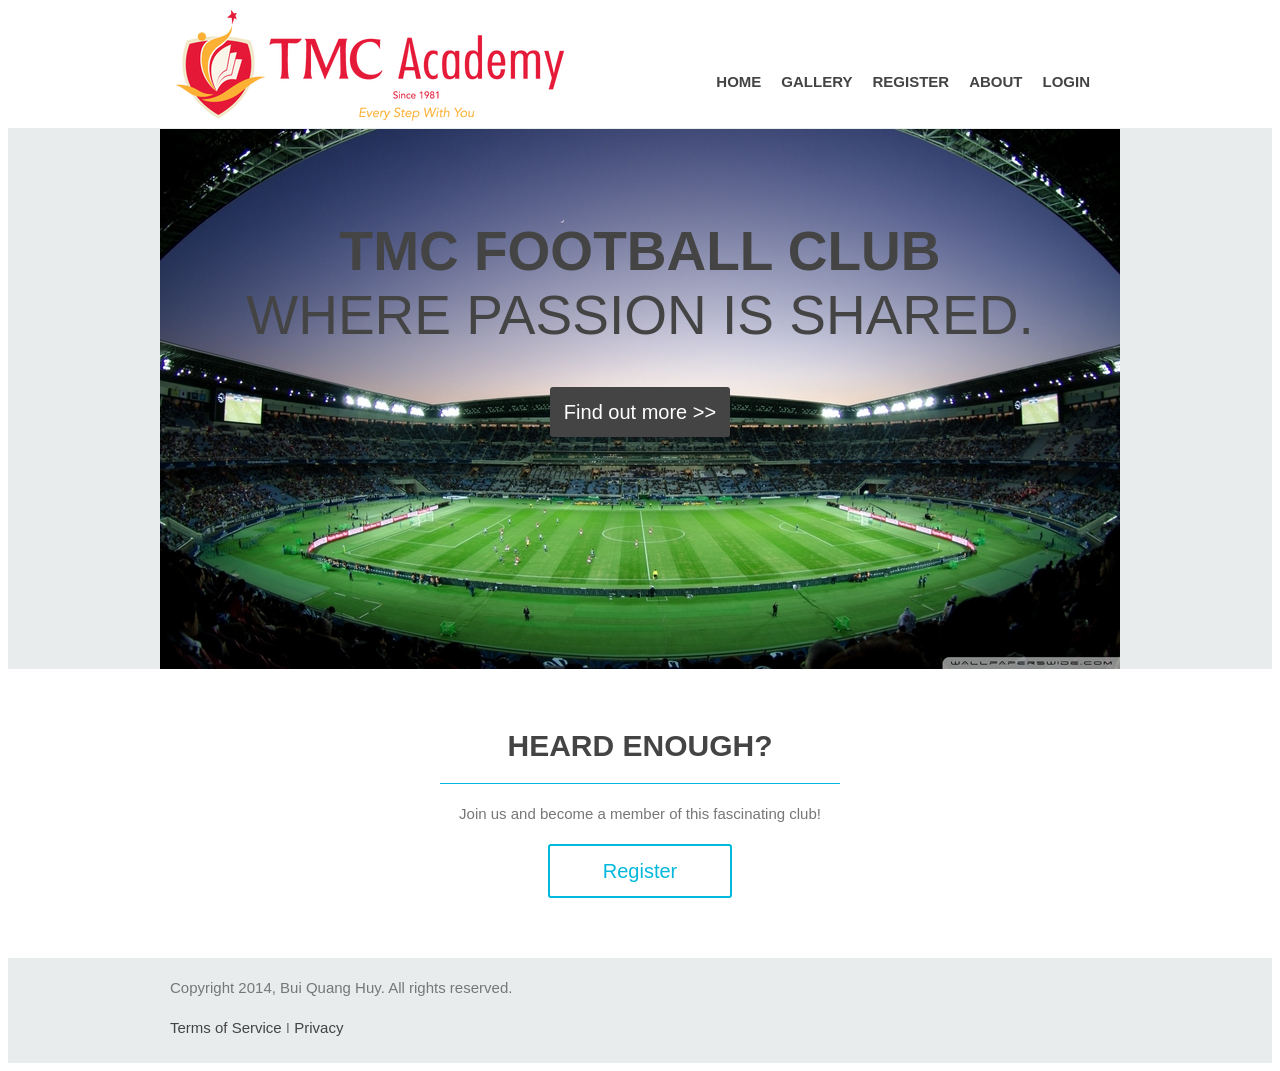
<file: index.htm>
<!DOCTYPE HTML>
<html>
<head>
    <meta http-equiv="Content-Type" content="text/html; charset=utf-8">
    <title>TMC Football Club</title>
	<link rel="stylesheet" type="text/css" href="css/style-home.css">
	<link href='http://fonts.googleapis.com/css?family=Crete+Round' rel='stylesheet' type='text/css'>
</head>
 
<body>
	<header>
		<div class="container">
			<img src = "img/tmc-logo2.png" alt = "TMC logo" />
			<nav>
				<ul>
					<li><a href="/">Home</a></li>
					<li><a href="/gallery.htm">Gallery</a></li>
					<li><a href="/register.php">Register</a></li>
					<li><a href="/about.htm">About</a></li>
					<li><a href="/login.php">Login</a></li>
				</ul>
			</nav>
		</div>
	</header>
	
	<div id="main-image">
		<div class="container">
			<h2><strong>TMC Football Club</strong><br/>
			where passion is shared.</h2>
		<a href="/about.htm" class="button-1">Find out more >></a>
		</div>
	</div>
	
	<div id="register">
		<div class="container">
			<h3>Heard enough?</h3>
			<p>Join us and become a member of this fascinating club! </p>
			<a href="/register.php" class="button-2">Register</a>
		</div>
	</div>
	
	<footer>
		<div class="container">
			<div id="footer-info">
			<p>Copyright 2014, Bui Quang Huy. All rights reserved.</p>
			<p><a href="#">Terms of Service</a> I <a href="#">Privacy</a></p>
			</div>
		<div class="clear"></div>
		</div>
	</footer>
    
</body>
</html>
</file>
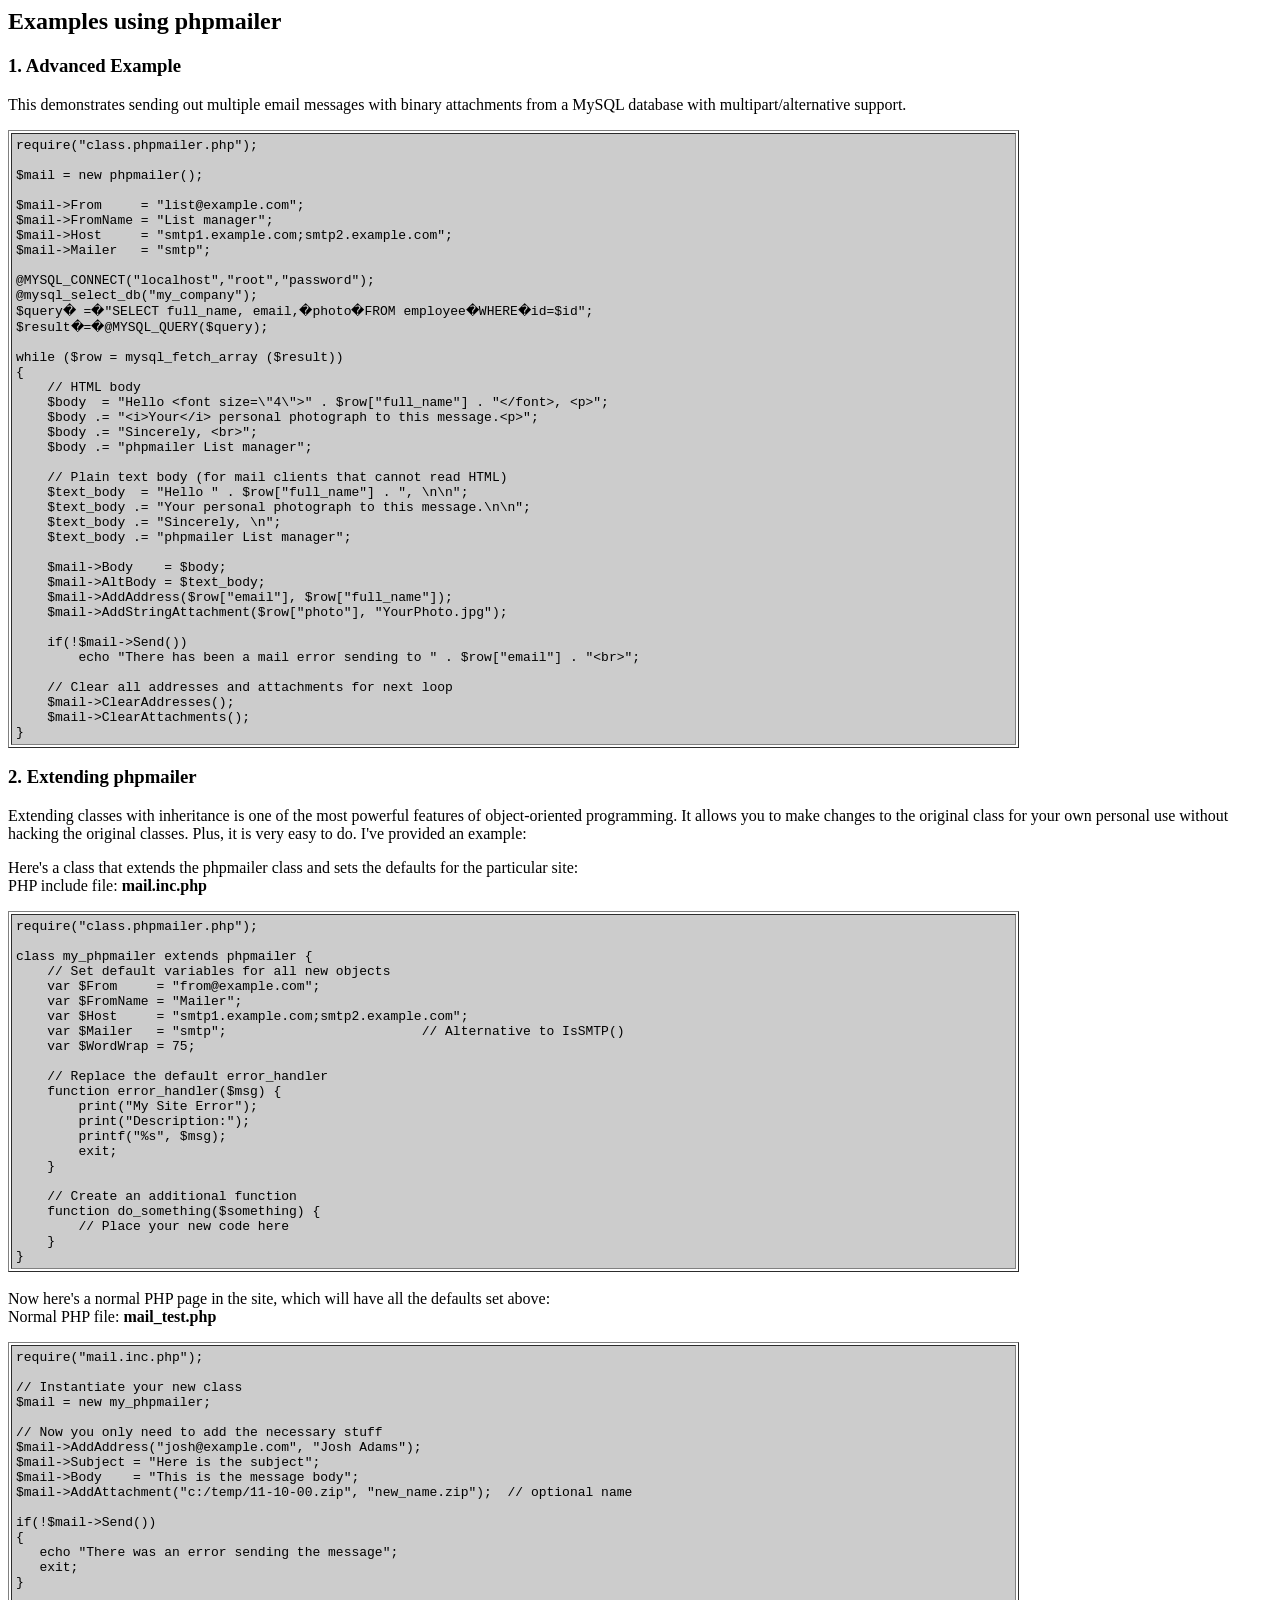
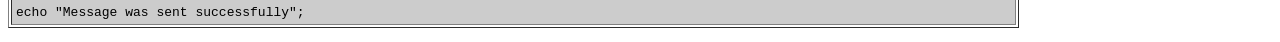
<file: php-mailer/docs/extending.html>
<html>
<head>
<title>Examples using phpmailer</title>
</head>

<body bgcolor="#FFFFFF">

<h2>Examples using phpmailer</h2>

<h3>1. Advanced Example</h3>
<p>

This demonstrates sending out multiple email messages with binary attachments
from a MySQL database with multipart/alternative support.<p>
<table cellpadding="4" border="1" width="80%">
<tr>
<td bgcolor="#CCCCCC">
<pre>
require("class.phpmailer.php");

$mail = new phpmailer();

$mail->From     = "list@example.com";
$mail->FromName = "List manager";
$mail->Host     = "smtp1.example.com;smtp2.example.com";
$mail->Mailer   = "smtp";

@MYSQL_CONNECT("localhost","root","password");
@mysql_select_db("my_company");
$query� =�"SELECT full_name, email,�photo�FROM employee�WHERE�id=$id";
$result�=�@MYSQL_QUERY($query);

while ($row = mysql_fetch_array ($result))
{
    // HTML body
    $body  = "Hello &lt;font size=\"4\"&gt;" . $row["full_name"] . "&lt;/font&gt;, &lt;p&gt;";
    $body .= "&lt;i&gt;Your&lt;/i&gt; personal photograph to this message.&lt;p&gt;";
    $body .= "Sincerely, &lt;br&gt;";
    $body .= "phpmailer List manager";

    // Plain text body (for mail clients that cannot read HTML)
    $text_body  = "Hello " . $row["full_name"] . ", \n\n";
    $text_body .= "Your personal photograph to this message.\n\n";
    $text_body .= "Sincerely, \n";
    $text_body .= "phpmailer List manager";

    $mail->Body    = $body;
    $mail->AltBody = $text_body;
    $mail->AddAddress($row["email"], $row["full_name"]);
    $mail->AddStringAttachment($row["photo"], "YourPhoto.jpg");

    if(!$mail->Send())
        echo "There has been a mail error sending to " . $row["email"] . "&lt;br&gt;";

    // Clear all addresses and attachments for next loop
    $mail->ClearAddresses();
    $mail->ClearAttachments();
}
</pre>
</td>
</tr>
</table>
<p>

<h3>2. Extending phpmailer</h3>
<p>

Extending classes with inheritance is one of the most
powerful features of object-oriented
programming.  It allows you to make changes to the
original class for your
own personal use without hacking the original
classes.  Plus, it is very
easy to do. I've provided an example:

<p>
Here's a class that extends the phpmailer class and sets the defaults
for the particular site:<br>
PHP include file: <b>mail.inc.php</b>
<p>

<table cellpadding="4" border="1" width="80%">
<tr>
<td bgcolor="#CCCCCC">
<pre>
require("class.phpmailer.php");

class my_phpmailer extends phpmailer {
    // Set default variables for all new objects
    var $From     = "from@example.com";
    var $FromName = "Mailer";
    var $Host     = "smtp1.example.com;smtp2.example.com";
    var $Mailer   = "smtp";                         // Alternative to IsSMTP()
    var $WordWrap = 75;

    // Replace the default error_handler
    function error_handler($msg) {
        print("My Site Error");
        print("Description:");
        printf("%s", $msg);
        exit;
    }

    // Create an additional function
    function do_something($something) {
        // Place your new code here
    }
}
</td>
</tr>
</table>
<br>

Now here's a normal PHP page in the site, which will have all the defaults set
above:<br>
Normal PHP file: <b>mail_test.php</b>
<p>

<table cellpadding="4" border="1" width="80%">
<tr>
<td bgcolor="#CCCCCC">
<pre>
require("mail.inc.php");

// Instantiate your new class
$mail = new my_phpmailer;

// Now you only need to add the necessary stuff
$mail->AddAddress("josh@example.com", "Josh Adams");
$mail->Subject = "Here is the subject";
$mail->Body    = "This is the message body";
$mail->AddAttachment("c:/temp/11-10-00.zip", "new_name.zip");  // optional name

if(!$mail->Send())
{
   echo "There was an error sending the message";
   exit;
}

echo "Message was sent successfully";
</pre>
</td>
</tr>
</table>
</p>

</body>
</html>
</file>
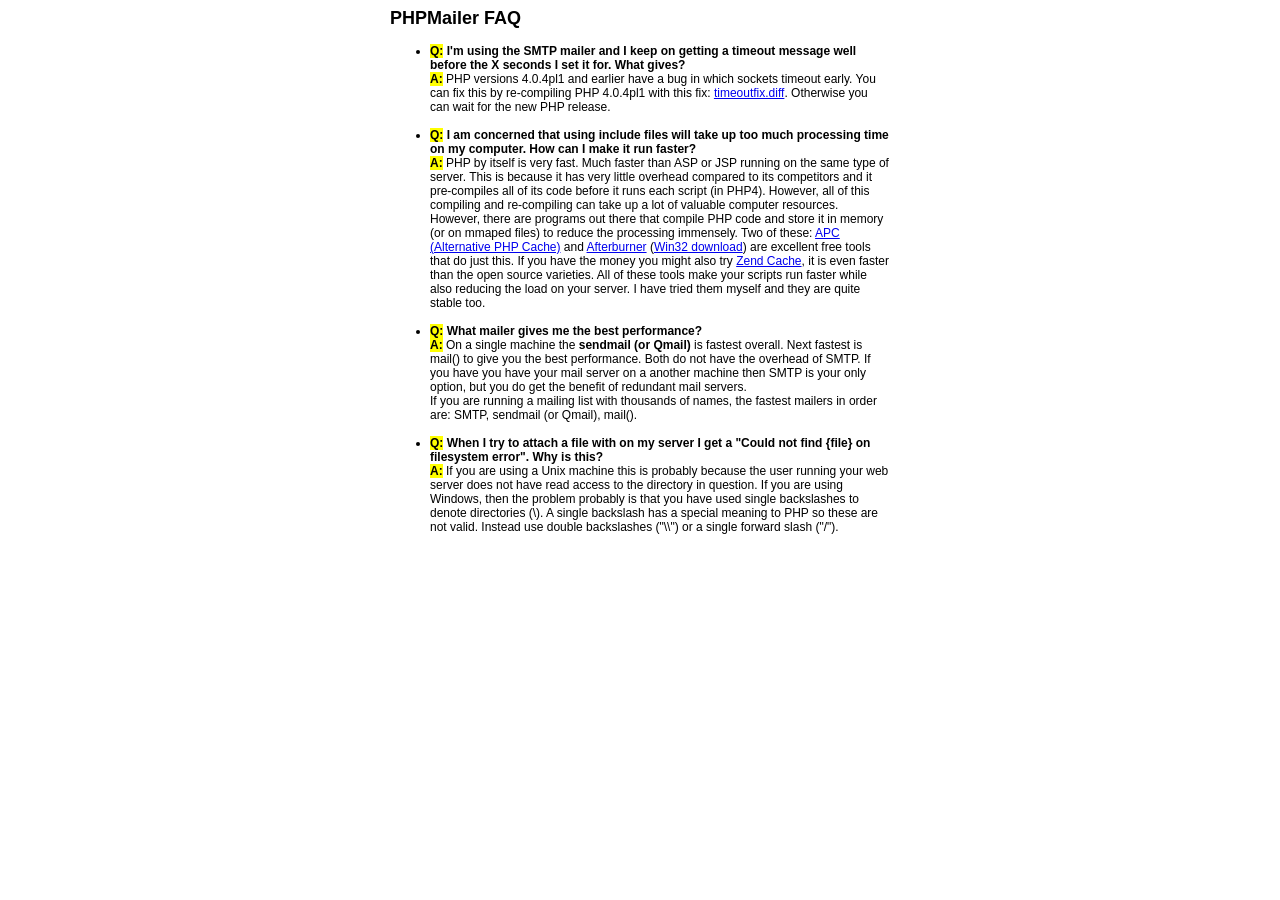
<file: php-mailer/docs/faq.html>
﻿<html>
<head>
<title>PHPMailer FAQ</title>
<style>
body, p {
  font-family: Arial, Helvetica, sans-serif;
  font-size: 12px;
}
div.width {
  width: 500px;
  text-align: left;
}
</style>
</head>
<body bgcolor="#FFFFFF">
<center>
<div class="width">
<h2>PHPMailer FAQ</h2>
<ul>

  <li><b style="background-color: #FFFF00">Q:</b> <b>I&#039;m using the SMTP mailer and I keep on getting a timeout message
  well before the X seconds I set it for.  What gives?</b><br />
  <b style="background-color: #FFFF00">A:</b> PHP versions 4.0.4pl1 and earlier have a bug in which sockets timeout
  early.  You can fix this by re-compiling PHP 4.0.4pl1 with this fix:
  <a href="timeoutfix.diff">timeoutfix.diff</a>. Otherwise you can wait for the new PHP release.<br /><br /></li>

  <li><b style="background-color: #FFFF00">Q:</b> <b>I am concerned that using include files will take up too much
  processing time on my computer.  How can I make it run faster?</b><br />
  <b style="background-color: #FFFF00">A:</b>  PHP by itself is very fast.  Much faster than ASP or JSP running on
  the same type of server.  This is because it has very little overhead compared
  to its competitors and it pre-compiles all of
  its code before it runs each script (in PHP4).  However, all of
  this compiling and re-compiling can take up a lot of valuable
  computer resources.  However, there are programs out there that compile
  PHP code and store it in memory (or on mmaped files) to reduce the
  processing immensely.  Two of these: <a href="http://apc.communityconnect.com">APC
  (Alternative PHP Cache)</a> and <a href="http://bwcache.bware.it/index.htm">Afterburner</a>
  (<a href="http://www.mm4.de/php4win/mod_php4_win32/">Win32 download</a>)
  are excellent free tools that do just this.  If you have the money
  you might also try <a href="http://www.zend.com">Zend Cache</a>, it is
  even faster than the open source varieties.  All of these tools make your
  scripts run faster while also reducing the load on your server. I have tried
  them myself and they are quite stable too.<br /><br /></li>

  <li><b style="background-color: #FFFF00">Q:</b> <b>What mailer gives me the best performance?</b><br />
  <b style="background-color: #FFFF00">A:</b> On a single machine the <b>sendmail (or Qmail)</b> is fastest overall.
  Next fastest is mail() to give you the best performance. Both do not have the overhead of SMTP.
  If you have you have your mail server on a another machine then
  SMTP is your only option, but you do get the benefit of redundant mail servers.<br />
  If you are running a mailing list with thousands of names, the fastest mailers in order are: SMTP, sendmail (or Qmail), mail().<br /><br /></li>

  <li><b style="background-color: #FFFF00">Q:</b> <b>When I try to attach a file with on my server I get a
  "Could not find {file} on filesystem error".  Why is this?</b><br />
  <b style="background-color: #FFFF00">A:</b> If you are using a Unix machine this is probably because the user
  running your web server does not have read access to the directory in question.  If you are using Windows,
  then the problem probably is that you have used single backslashes to denote directories (\).
  A single backslash has a special meaning to PHP so these are not
  valid.  Instead use double backslashes ("\\") or a single forward
  slash ("/").<br /><br /></li>

</ul>

</div>
</center>

</body>
</html>
</file>
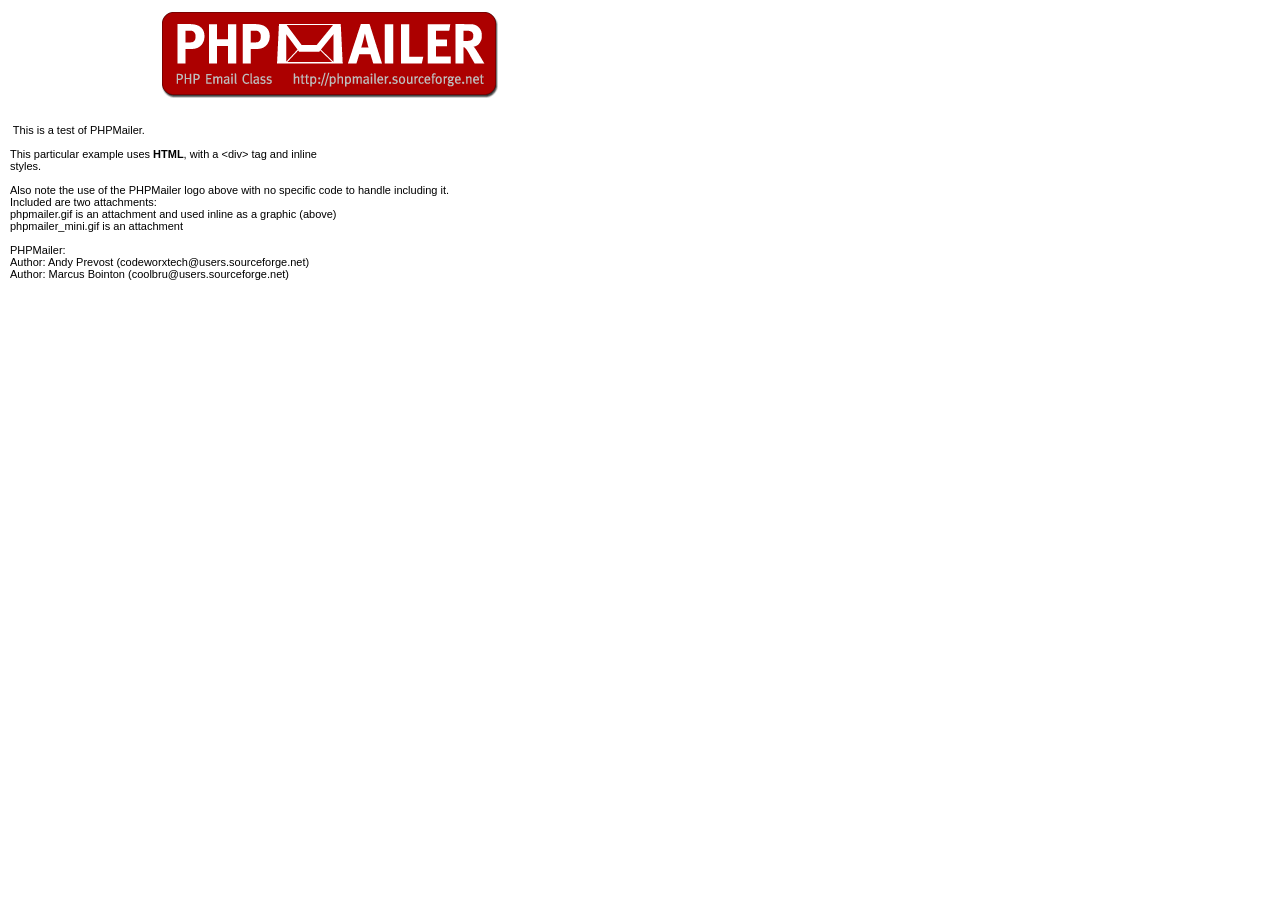
<file: php-mailer/examples/contents.html>
<body style="margin: 10px;">
<div style="width: 640px; font-family: Arial, Helvetica, sans-serif; font-size: 11px;">
<div align="center"><img src="images/phpmailer.gif" style="height: 90px; width: 340px"></div><br>
<br>
&nbsp;This is a test of PHPMailer.<br>
<br>
This particular example uses <strong>HTML</strong>, with a &lt;div&gt; tag and inline<br>
styles.<br>
<br>
Also note the use of the PHPMailer logo above with no specific code to handle
including it.<br />
Included are two attachments:<br />
phpmailer.gif is an attachment and used inline as a graphic (above)<br />
phpmailer_mini.gif is an attachment<br />
<br />
PHPMailer:<br />
Author: Andy Prevost (codeworxtech@users.sourceforge.net)<br />
Author: Marcus Bointon (coolbru@users.sourceforge.net)<br />
</div>
</body>
</file>
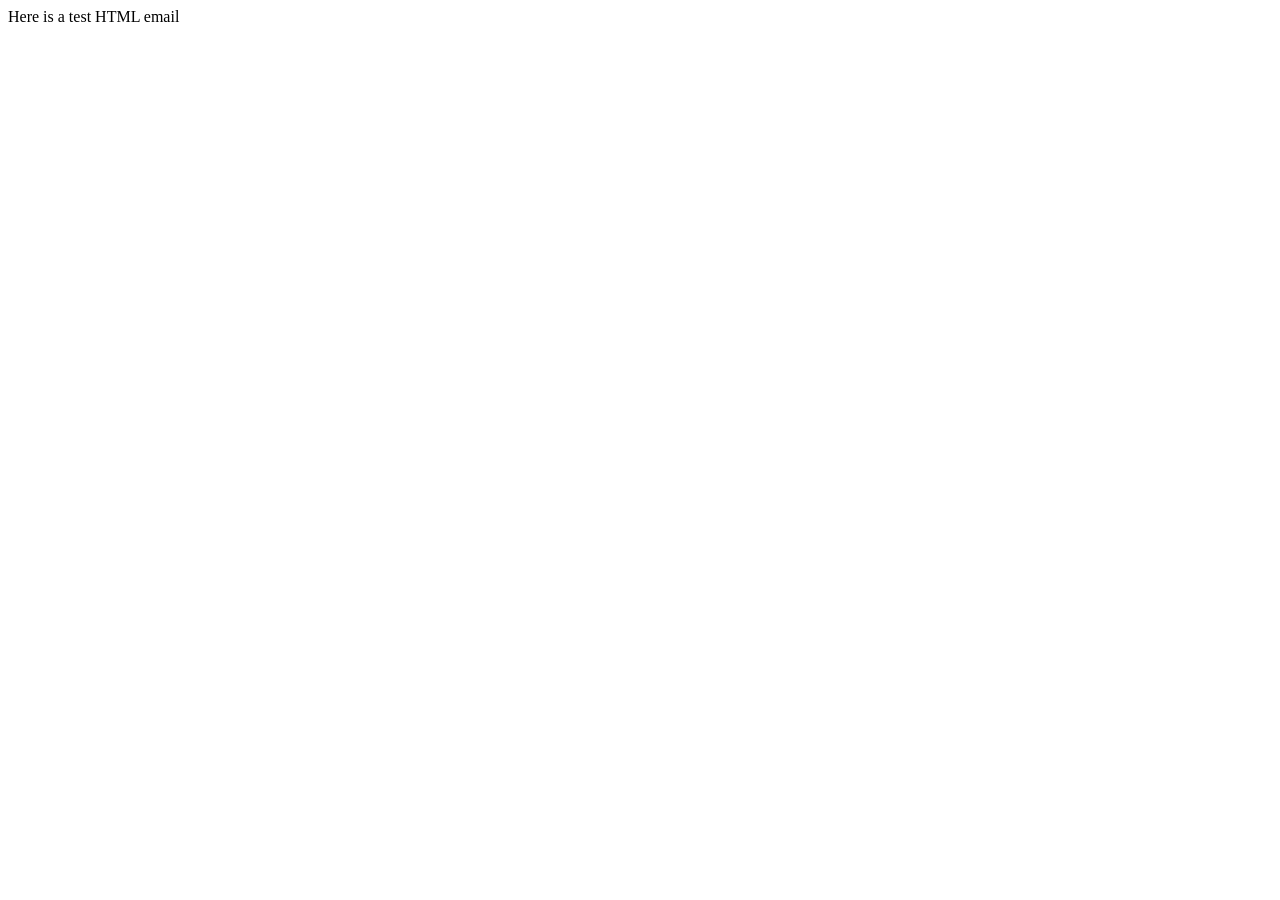
<file: php-mailer/test/contents.html>
<!DOCTYPE HTML PUBLIC "-//W3C//DTD HTML 4.01 Transitional//EN">
<html>
  <head>
    <title>Email test</title>
    <meta http-equiv="Content-Type" content="text/html; charset=UTF-8">
  </head>
  <body>
	<p>Here is a test HTML email</p>
  </body>
</html>
</file>
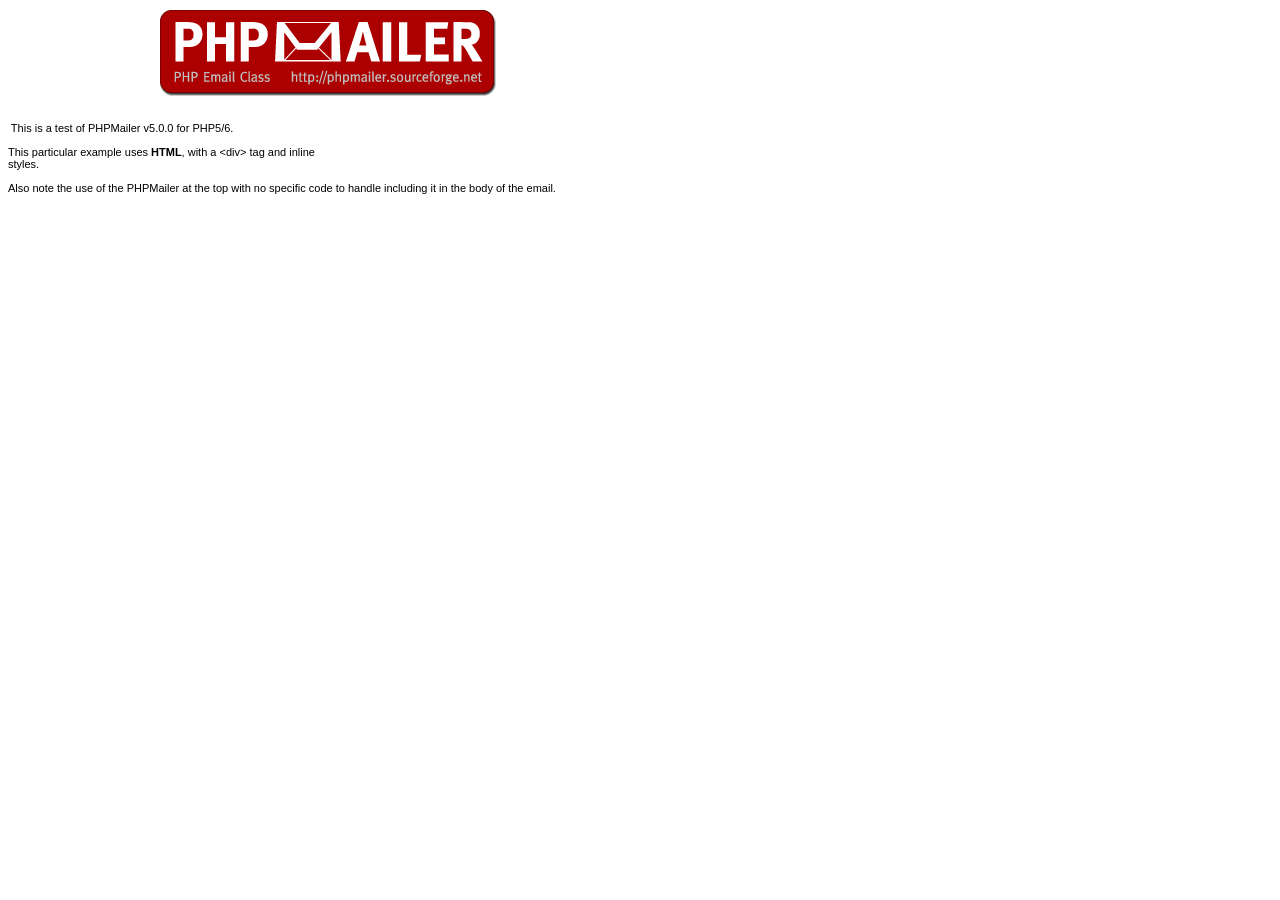
<file: php-mailer/test_script/contents.html>
<body>
<div style="width: 640px; font-family: Arial, Helvetica, sans-serif; font-size: 11px;">
<div align="center"><img src="images/phpmailer.gif" style="height: 90px; width: 340px"></div><br />
<br />
&nbsp;This is a test of PHPMailer v5.0.0 for PHP5/6.<br />
<br />
This particular example uses <strong>HTML</strong>, with a &lt;div&gt; tag and inline<br />
styles.<br />
<br />
Also note the use of the PHPMailer at the top with no specific code to handle
including it in the body of the email.</div>


</body>
</file>
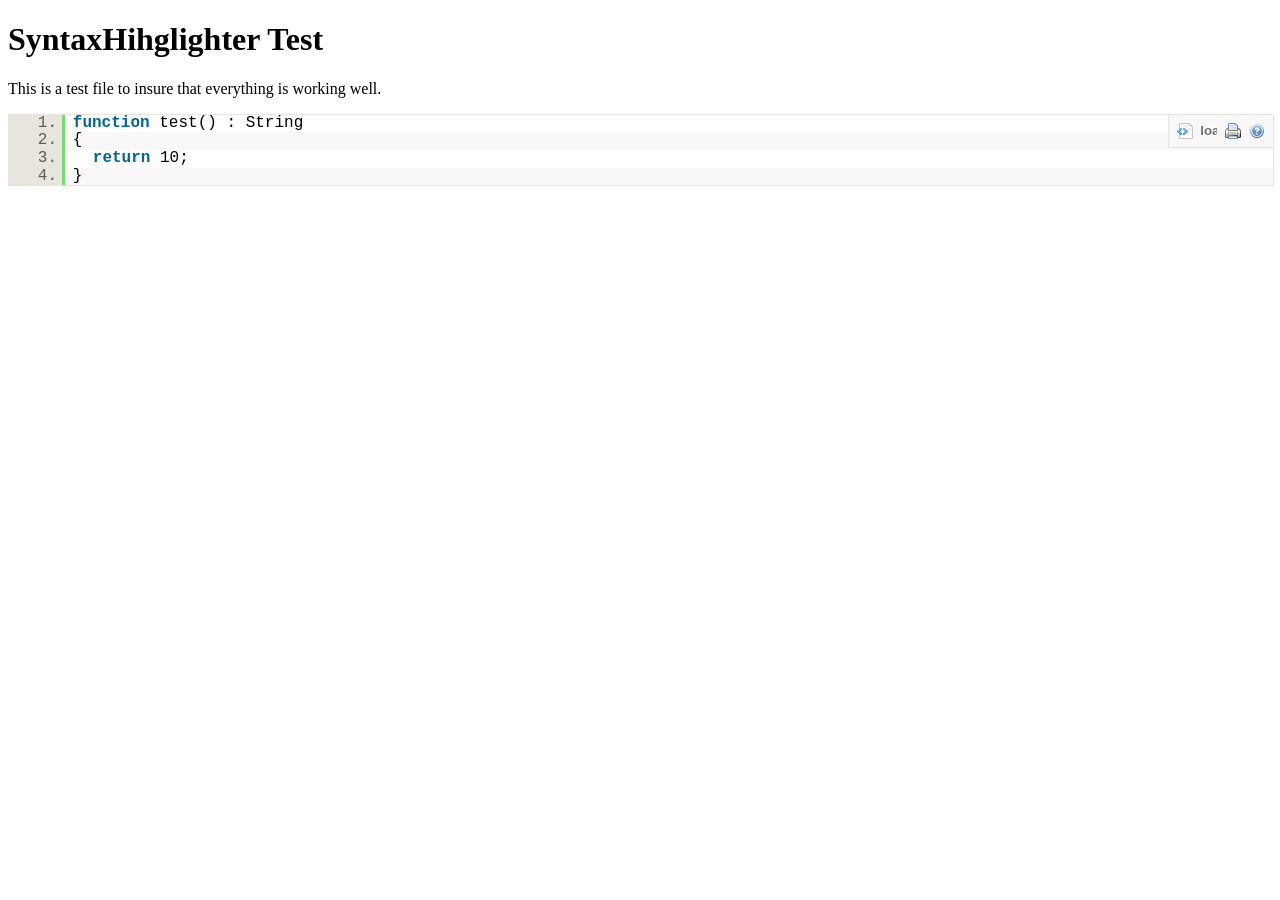
<file: php-mailer/test_script/test.html>
<!DOCTYPE html PUBLIC "-//W3C//DTD XHTML 1.0 Strict//EN" "http://www.w3.org/TR/xhtml1/DTD/xhtml1-strict.dtd">
<html xmlns="http://www.w3.org/1999/xhtml" xml:lang="en" lang="en">
<head>
  <meta http-equiv="Content-Type" content="text/html; charset=UTF-8" />
  <title>SyntaxHighlighter Build Test Page</title>
  <script type="text/javascript" src="scripts/shCore.js"></script>
  <!--
  <script type="text/javascript" src="scripts/shBrushBash.js"></script>
  <script type="text/javascript" src="scripts/shBrushCpp.js"></script>
  <script type="text/javascript" src="scripts/shBrushCSharp.js"></script>
  <script type="text/javascript" src="scripts/shBrushCss.js"></script>
  <script type="text/javascript" src="scripts/shBrushDelphi.js"></script>
  <script type="text/javascript" src="scripts/shBrushDiff.js"></script>
  <script type="text/javascript" src="scripts/shBrushGroovy.js"></script>
  <script type="text/javascript" src="scripts/shBrushJava.js"></script>
  <script type="text/javascript" src="scripts/shBrushJScript.js"></script>
  -->
  <script type="text/javascript" src="scripts/shBrushPhp.js"></script>
  <!--
  <script type="text/javascript" src="scripts/shBrushPlain.js"></script>
  <script type="text/javascript" src="scripts/shBrushPython.js"></script>
  <script type="text/javascript" src="scripts/shBrushRuby.js"></script>
  <script type="text/javascript" src="scripts/shBrushScala.js"></script>
  <script type="text/javascript" src="scripts/shBrushSql.js"></script>
  <script type="text/javascript" src="scripts/shBrushVb.js"></script>
  <script type="text/javascript" src="scripts/shBrushXml.js"></script>
  -->
  <link type="text/css" rel="stylesheet" href="styles/shCore.css"/>
  <link type="text/css" rel="stylesheet" href="styles/shThemeDefault.css"/>
  <script type="text/javascript">
    SyntaxHighlighter.config.clipboardSwf = 'scripts/clipboard.swf';
    SyntaxHighlighter.all();
  </script>
</head>

<body >
<h1>SyntaxHihglighter Test</h1>
<p>This is a test file to insure that everything is working well.</p>

<pre class="brush: php;">
function test() : String
{
  return 10;
}
</pre>
</html>
</file>
<file: css/style-home.css>
/*Generic style*/
body {
	background-color: #fff;
	color: #777;
	font: normal 15px "Helvetica Neue", Arial, Helvetica, Geneva, sans-serif;
}

p {
	line-height: 20px;
	margin-bottom: 20px;
}

h1 {
	font-family: 'Crete Round', serif;
	font-weight: bold;
	color: #444;
	font-size: 45px;
	margin-bottom: 20px;
}

h2 {
	font-weight: 300;
	color: #444;
	font-size: 55px;
	text-transform: uppercase;
	text-align: center;
	margin-bottom: 20px;
}

h3 {
	font-size: 30px;
	color: #444;
	font-weight: bold;
	text-transform: uppercase;
	text-align: center;
	margin-bottom: 20px;
}

h4 {
	font-size: 24px;
	color: #444;
	font-weight: bold;
	text-transform: uppercase;
	margin-bottom: 20px;
}

h5 {
	font-size: 15px;
	color: #444;
	font-weight: bold;
	text-transform: uppercase;
}

a {
	text-decoration: none;
	color: #444;
}

a:hover {
	color: #02b8dd;
}

strong {
	font-weight: bold;
}

small {
	font-size: 13px;
	color: #777;
	font-style: italic;
}

span {
	display:block;
	float:right;
}

.clear {
	clear: both;
}

.container {
	margin: 0 auto;
	padding: 0 10px;
	width: 940px;
}/* Generic style */

/* Header style */
header {
	height: 120px;
}

header h1 {
	float: left;
	margin-top: 32px;
}

header h1 .color {
	color: #02b8dd;
}

header nav {
	float: right;
}

header nav ul li {
	float: left;
	display: inline-block;
	margin-top: 50px;
}

header nav ul li a {
	color: #444;
	text-transform: uppercase;
	font-weight: bold;
	display: block;
	margin-right: 20px;
} /* Header style */

/* Footer style */
footer {
	padding: 5px 0;
	background-color: #e8eced;
}

#footer-info {
	width: 380px;
	float: left;
}

/* Main Image style */
#main-image {
	height: 540px;
	padding-top: 1px;
	background: #e8eced url("../img/main-image.jpg") no-repeat center;
}

#main-image h2 {
	margin: 90px 0 40px 0;
}

.button-1 {
	display: block;
	text-align: center;
	background: #444;
	border-radius: 3px;
	color: #fff;
	width: 180px;
	height: 50px;
	font-size: 20px;
	line-height: 50px;
	margin: 0 auto;
}

.button-1:hover {
	background-color: #02b8dd;
	color: #fff;
} /* Main Image style */

/* Register style */
#register {
	padding: 60px 0;
	text-align: center;
}

#register h3 {
	display: block;
	margin: 0 auto 20px auto;
	width: 400px;
	border-bottom: 1px solid #02b8dd;
	padding: 0 0 20px 0;
}

.button-2 {
	display: block;
	margin: 0 auto;
	border: 2px solid #02b8dd;
	color: #02b8dd;
	border-radius: 3px;
	width: 180px;
	height: 50px;
	font-size: 20px;
	line-height: 50px;
}

.button-2:hover {
	background-color: #02b8dd;
	color: #fff;
}/* Register style */

/* Registration Form style*/

/* Registration Form style*/
</file>
<file: php-mailer/test_script/styles/shCore.css>
/**
 * SyntaxHighlighter
 * http://alexgorbatchev.com/
 *
 * SyntaxHighlighter is donationware. If you are using it, please donate.
 * http://alexgorbatchev.com/wiki/SyntaxHighlighter:Donate
 *
 * @version
 * 2.0.296 (March 01 2009)
 * 
 * @copyright
 * Copyright (C) 2004-2009 Alex Gorbatchev.
 *
 * @license
 * This file is part of SyntaxHighlighter.
 * 
 * SyntaxHighlighter is free software: you can redistribute it and/or modify
 * it under the terms of the GNU General Public License as published by
 * the Free Software Foundation, either version 3 of the License, or
 * (at your option) any later version.
 * 
 * SyntaxHighlighter is distributed in the hope that it will be useful,
 * but WITHOUT ANY WARRANTY; without even the implied warranty of
 * MERCHANTABILITY or FITNESS FOR A PARTICULAR PURPOSE.  See the
 * GNU General Public License for more details.
 * 
 * You should have received a copy of the GNU General Public License
 * along with SyntaxHighlighter.  If not, see <http://www.gnu.org/licenses/>.
 */
.syntaxhighlighter,
.syntaxhighlighter div,
.syntaxhighlighter code,
.syntaxhighlighter span
{
	margin: 0 !important;
	padding: 0 !important;
	border: 0 !important;
	outline: 0 !important;
	background: none !important;
	text-align: left !important;
	float: none !important;
	vertical-align: baseline !important;
	position: static !important;
	left: auto !important;
	top: auto !important;
	right: auto !important;
	bottom: auto !important;
	height: auto !important;
	width: auto !important;
	line-height: 1.1em !important;
	font-family: "Consolas", "Monaco", "Bitstream Vera Sans Mono", "Courier New", Courier, monospace !important;
	font-weight: normal !important;
	font-style: normal !important;
	font-size: 1em !important;
}

.syntaxhighlighter
{
	width: 100% !important;
	margin: 1em 0 1em 0 !important;
	padding: 1px !important; /* adds a little border on top and bottom */
	position: relative !important;
}

.syntaxhighlighter .bold {
	font-weight: bold !important;
}

.syntaxhighlighter .italic {
	font-style: italic !important;
}

.syntaxhighlighter .line .number
{
	float: left !important; 
	width: 3em !important; 
	padding-right: .3em !important;
	text-align: right !important;
	display: block !important;
}

/* Disable numbers when no gutter option is set */
.syntaxhighlighter.nogutter .line .number
{
	display: none !important;
}

.syntaxhighlighter .line .content
{
	margin-left: 3.3em !important; 
	padding-left: .5em !important;
	display: block !important;
}

.syntaxhighlighter .line .content .block
{
	display: block !important;
	padding-left: 1.5em !important;
	text-indent: -1.5em !important;
}

.syntaxhighlighter .line .content .spaces
{
	display: none !important;
}

/* Disable border and margin on the lines when no gutter option is set */
.syntaxhighlighter.nogutter .line .content
{
	margin-left: 0 !important; 
	border-left: none !important;
}

.syntaxhighlighter .bar
{
}

.syntaxhighlighter.collapsed .bar
{

}

.syntaxhighlighter.nogutter .ruler
{
	margin-left: 0 !important;
	padding-left: 0 !important;
}

.syntaxhighlighter .ruler
{
	padding: 0 0 .5em .5em !important;
	margin-left: 3.3em !important;
	overflow: hidden !important;
}

/* Adjust some properties when collapsed */

.syntaxhighlighter.collapsed .lines,
.syntaxhighlighter.collapsed .ruler
{
	display: none !important;
}

/* Styles for the toolbar */

.syntaxhighlighter .toolbar
{
	position: absolute !important;
	right: 0px !important;
	top: 0px !important;
	font-size: 1px !important;
	padding: 8px 8px 8px 0 !important; /* in px because images don't scale with ems */
}

.syntaxhighlighter.collapsed .toolbar
{
	font-size: 80% !important;
	padding: .2em 0 .5em .5em !important;
	position: static !important;
}

.syntaxhighlighter .toolbar a.item,
.syntaxhighlighter .toolbar .item
{
	display: block !important;
	float: left !important;
	margin-left: 8px !important;
	background-repeat: no-repeat !important;
	overflow: hidden !important;
	text-indent: -5000px !important;
}

.syntaxhighlighter.collapsed .toolbar .item
{
	display: none !important;
}

.syntaxhighlighter.collapsed .toolbar .item.expandSource
{
	background-image: url(magnifier.png) !important;
	display: inline !important;
	text-indent: 0 !important;
	width: auto !important;
	float: none !important;
	height: 16px !important;
	padding-left: 20px !important;
}

.syntaxhighlighter .toolbar .item.viewSource
{
	background-image: url(page_white_code.png) !important;
}

.syntaxhighlighter .toolbar .item.printSource
{
	background-image: url(printer.png) !important;
}

.syntaxhighlighter .toolbar .item.copyToClipboard
{
	text-indent: 0 !important;
	background: none !important;
	overflow: visible !important;
}

.syntaxhighlighter .toolbar .item.about
{
	background-image: url(help.png) !important;
}

/** 
 * Print view.
 * Colors are based on the default theme without background.
 */

.syntaxhighlighter.printing,
.syntaxhighlighter.printing .line.alt1 .content,
.syntaxhighlighter.printing .line.alt2 .content,
.syntaxhighlighter.printing .line.highlighted .number,
.syntaxhighlighter.printing .line.highlighted.alt1 .content,
.syntaxhighlighter.printing .line.highlighted.alt2 .content,
.syntaxhighlighter.printing .line .content .block
{
	background: none !important;
}

/* Gutter line numbers */
.syntaxhighlighter.printing .line .number
{
	color: #bbb !important;
}

/* Add border to the lines */
.syntaxhighlighter.printing .line .content
{
	color: #000 !important;
}

/* Toolbar when visible */
.syntaxhighlighter.printing .toolbar,
.syntaxhighlighter.printing .ruler
{
	display: none !important;
}

.syntaxhighlighter.printing a
{
	text-decoration: none !important;
}

.syntaxhighlighter.printing .plain,
.syntaxhighlighter.printing .plain a
{ 
	color: #000 !important;
}

.syntaxhighlighter.printing .comments,
.syntaxhighlighter.printing .comments a
{ 
	color: #008200 !important;
}

.syntaxhighlighter.printing .string,
.syntaxhighlighter.printing .string a
{
	color: blue !important; 
}

.syntaxhighlighter.printing .keyword
{ 
	color: #069 !important; 
	font-weight: bold !important; 
}

.syntaxhighlighter.printing .preprocessor 
{ 
	color: gray !important; 
}

.syntaxhighlighter.printing .variable 
{ 
	color: #a70 !important; 
}

.syntaxhighlighter.printing .value
{ 
	color: #090 !important; 
}

.syntaxhighlighter.printing .functions
{ 
	color: #ff1493 !important; 
}

.syntaxhighlighter.printing .constants
{ 
	color: #0066CC !important; 
}

.syntaxhighlighter.printing .script
{
	font-weight: bold !important;
}

.syntaxhighlighter.printing .color1,
.syntaxhighlighter.printing .color1 a
{ 
	color: #808080 !important; 
}

.syntaxhighlighter.printing .color2,
.syntaxhighlighter.printing .color2 a
{ 
	color: #ff1493 !important; 
}

.syntaxhighlighter.printing .color3,
.syntaxhighlighter.printing .color3 a
{ 
	color: red !important; 
}
</file>
<file: php-mailer/test_script/styles/shThemeDefault.css>
/**
 * SyntaxHighlighter
 * http://alexgorbatchev.com/
 *
 * SyntaxHighlighter is donationware. If you are using it, please donate.
 * http://alexgorbatchev.com/wiki/SyntaxHighlighter:Donate
 *
 * @version
 * 2.0.296 (March 01 2009)
 * 
 * @copyright
 * Copyright (C) 2004-2009 Alex Gorbatchev.
 *
 * @license
 * This file is part of SyntaxHighlighter.
 * 
 * SyntaxHighlighter is free software: you can redistribute it and/or modify
 * it under the terms of the GNU General Public License as published by
 * the Free Software Foundation, either version 3 of the License, or
 * (at your option) any later version.
 * 
 * SyntaxHighlighter is distributed in the hope that it will be useful,
 * but WITHOUT ANY WARRANTY; without even the implied warranty of
 * MERCHANTABILITY or FITNESS FOR A PARTICULAR PURPOSE.  See the
 * GNU General Public License for more details.
 * 
 * You should have received a copy of the GNU General Public License
 * along with SyntaxHighlighter.  If not, see <http://www.gnu.org/licenses/>.
 */
/************************************
 * Default Syntax Highlighter theme.
 * 
 * Interface elements.
 ************************************/

.syntaxhighlighter
{
	background-color: #E7E5DC !important;
}

/* Highlighed line number */
.syntaxhighlighter .line.highlighted .number
{
	background-color: #6CE26C !important;
	color: black !important;
}

/* Highlighed line */
.syntaxhighlighter .line.highlighted.alt1 .content,
.syntaxhighlighter .line.highlighted.alt2 .content
{
	background-color: #6CE26C !important;
}

/* Gutter line numbers */
.syntaxhighlighter .line .number
{
	color: #5C5C5C !important;
}

/* Add border to the lines */
.syntaxhighlighter .line .content
{
	border-left: 3px solid #6CE26C !important;
	color: #000 !important;
}

.syntaxhighlighter.printing .line .content 
{
	border: 0 !important;
}

/* First line */
.syntaxhighlighter .line.alt1 .content
{
	background-color: #fff !important;
}

/* Second line */
.syntaxhighlighter .line.alt2 .content
{
	background-color: #F8F8F8 !important;
}

.syntaxhighlighter .line .content .block
{
	background: url(wrapping.png) 0 1.1em no-repeat !important;
}

.syntaxhighlighter .ruler
{
	color: silver !important;
	background-color: #F8F8F8 !important;
	border-left: 3px solid #6CE26C !important;
}

.syntaxhighlighter.nogutter .ruler
{
	border: 0 !important;
}

.syntaxhighlighter .toolbar
{
	background-color: #F8F8F8 !important;
	border: #E7E5DC solid 1px !important;
}

.syntaxhighlighter .toolbar a
{
	color: #a0a0a0 !important;
}

.syntaxhighlighter .toolbar a:hover
{
	color: red !important;
}

/************************************
 * Actual syntax highlighter colors.
 ************************************/
.syntaxhighlighter .plain,
.syntaxhighlighter .plain a
{ 
	color: #000 !important;
}

.syntaxhighlighter .comments,
.syntaxhighlighter .comments a
{ 
	color: #008200 !important;
}

.syntaxhighlighter .string,
.syntaxhighlighter .string a
{
	color: blue !important; 
}

.syntaxhighlighter .keyword
{ 
	color: #069 !important; 
	font-weight: bold !important; 
}

.syntaxhighlighter .preprocessor 
{ 
	color: gray !important; 
}

.syntaxhighlighter .variable 
{ 
	color: #a70 !important; 
}

.syntaxhighlighter .value
{ 
	color: #090 !important; 
}

.syntaxhighlighter .functions
{ 
	color: #ff1493 !important; 
}

.syntaxhighlighter .constants
{ 
	color: #0066CC !important; 
}

.syntaxhighlighter .script
{ 
	background-color: yellow !important;
}

.syntaxhighlighter .color1,
.syntaxhighlighter .color1 a
{ 
	color: #808080 !important; 
}

.syntaxhighlighter .color2,
.syntaxhighlighter .color2 a
{ 
	color: #ff1493 !important; 
}

.syntaxhighlighter .color3,
.syntaxhighlighter .color3 a
{ 
	color: red !important; 
}
</file>
